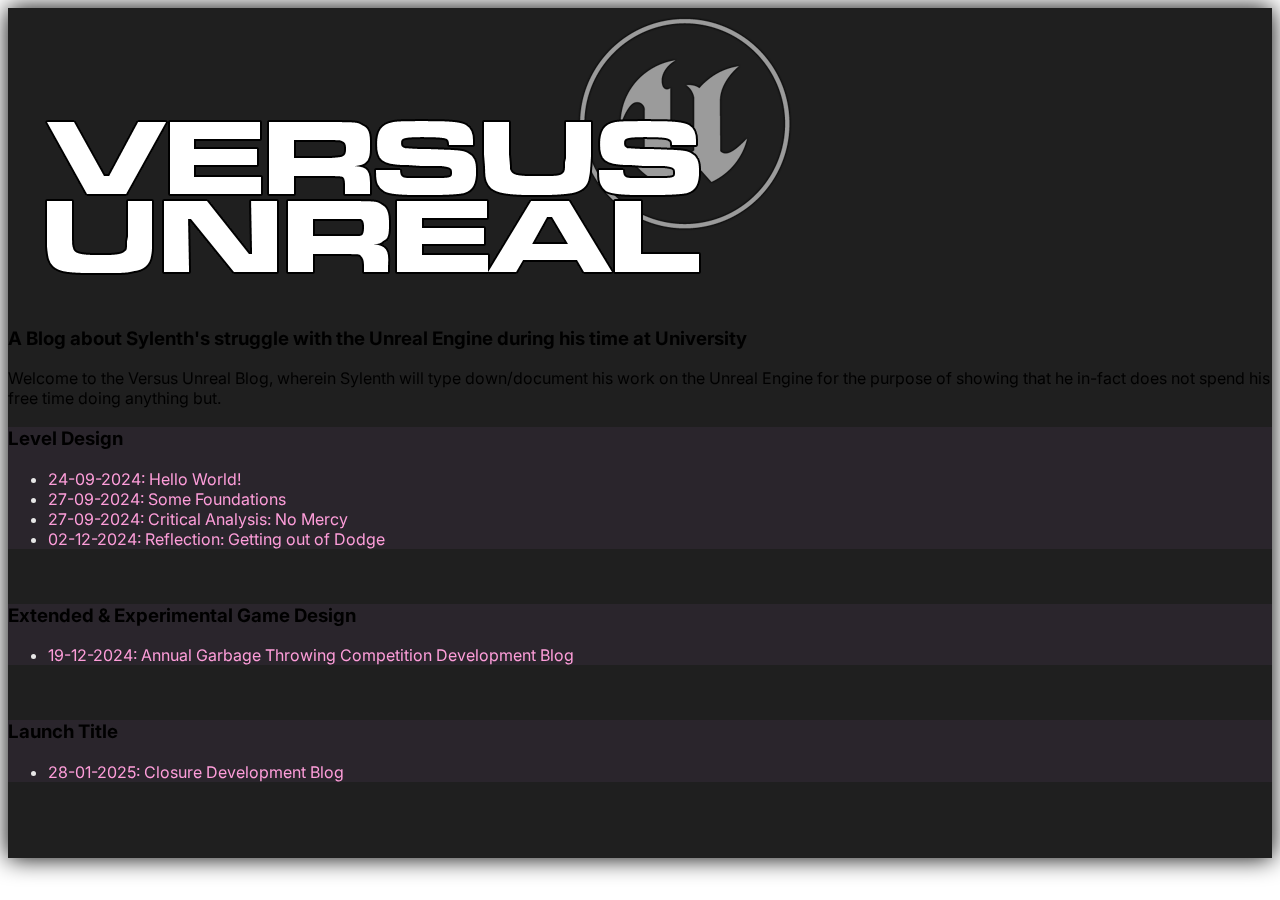
<file: index.html>
<html>
    <head>
     <title>Versus Unreal</title>
     <!-- Bootstrap Core CSS -->
     <link href="https://cdn.jsdelivr.net/npm/bootstrap@5.3.6/dist/css/bootstrap.min.css" rel="stylesheet" integrity="sha384-4Q6Gf2aSP4eDXB8Miphtr37CMZZQ5oXLH2yaXMJ2w8e2ZtHTl7GptT4jmndRuHDT" crossorigin="anonymous">
     <!-- Additional CSS -->
     <link rel="stylesheet" href="styles/blog.css">
     <!-- Google Fonts -->
     <link rel="preconnect" href="https://fonts.googleapis.com">
     <link rel="preconnect" href="https://fonts.gstatic.com" crossorigin>
     <link href="https://fonts.googleapis.com/css2?family=Inter:ital,opsz,wght@0,14..32,100..900;1,14..32,100..900&display=swap" rel="stylesheet">
     <!-- Font Awesome -->
     <link rel="stylesheet" href="https://cdnjs.cloudflare.com/ajax/libs/font-awesome/6.5.2/css/all.min.css" integrity="sha512-SnH5WK+bZxgPHs44uWIX+LLJAJ9/2PkPKZ5QiAj6Ta86w+fsb2TkcmfRyVX3pBnMFcV7oQPJkl9QevSCWr3W6A==" crossorigin="anonymous" referrerpolicy="no-referrer" />
     <link rel="icon" type="images/x-icon" href="images/favicon.ico">
     <meta charset="UTF-8">
     <meta name="viewport" content="width=device-width, initial-scale=1.0">
     <meta property="og:type" content="website">
     <meta property="og:title" content="Blog">   
    </head>
    <body>
        <div class="px-4 text-center" style="background-image: url(images/back/TPLDS.webp); background-repeat: no-repeat; background-size: cover; background-attachment: fixed;">
          <div class="container px-5 shadow-lg" style="background-color: #1f1f1f; filter: drop-shadow(0 0 0.75rem black);">
            <img class="img-fluid mb-4" src="images/headers/versusUnreal.png" alt="Versus Unreal" loading="lazy">
            <h3 class="text-light fw-bold">A Blog about Sylenth's struggle with the Unreal Engine during his time at University</h3>
            <p class="text-light fs-5">Welcome to the Versus Unreal Blog, wherein Sylenth will type down/document his work on the Unreal Engine for the purpose of showing that he in-fact does not spend his free time doing anything but.</p>
            <div class="row p-4 pb-0 pe-lg-0 pt-lg-3 align-items-center rounded-3 shadow" style="background-color: #2a252c;">
              <h3 class="text-start text-light fw-bold fs-1">Level Design</h3>
              <ul class="align-items-start px-4" style="color: #e7e7e7">
                <li class="text-start">
                  <a href="entries/leveldesign/240924.html">24-09-2024: Hello World!</a>
                </li>
                <li class="text-start">
                  <a href="entries/leveldesign/270924.html">27-09-2024: Some Foundations</a>
                </li>
                <li class="text-start">
                  <a href="entries/leveldesign/270924_2.html">27-09-2024: Critical Analysis: No Mercy</a>
                </li>
                <li class="text-start">
                  <a href="entries/leveldesign/021224.html">02-12-2024: Reflection: Getting out of Dodge</a>
                </li>
              </ul>
            </div>
            <br>
            <div class="row p-4 pb-0 pe-lg-0 pt-lg-3 align-items-center rounded-3 shadow" style="background-color: #2a252c;">
              <h3 class="text-start text-light fw-bold fs-1">Extended & Experimental Game Design</h3>
              <ul class="align-items-start px-4" style="color: #e7e7e7">
                <li class="text-start">
                  <a href="entries/eegd/191224.html">19-12-2024: Annual Garbage Throwing Competition Development Blog</a>
                </li>
              </ul>
            </div>
            <br>
            <div class="row p-4 pb-0 pe-lg-0 pt-lg-3 align-items-center rounded-3 shadow" style="background-color: #2a252c;">
              <h3 class="text-start text-light fw-bold fs-1">Launch Title</h3>
              <ul class="align-items-start px-4" style="color: #e7e7e7">
                <li class="text-start">
                  <a href="entries/launchtitle/280125.html">28-01-2025: Closure Development Blog</a>
                </li>
              </ul>
            </div>
            <br>
            <br>
            <br>
          </div>
        </div>
    </body>
</html>
</file>
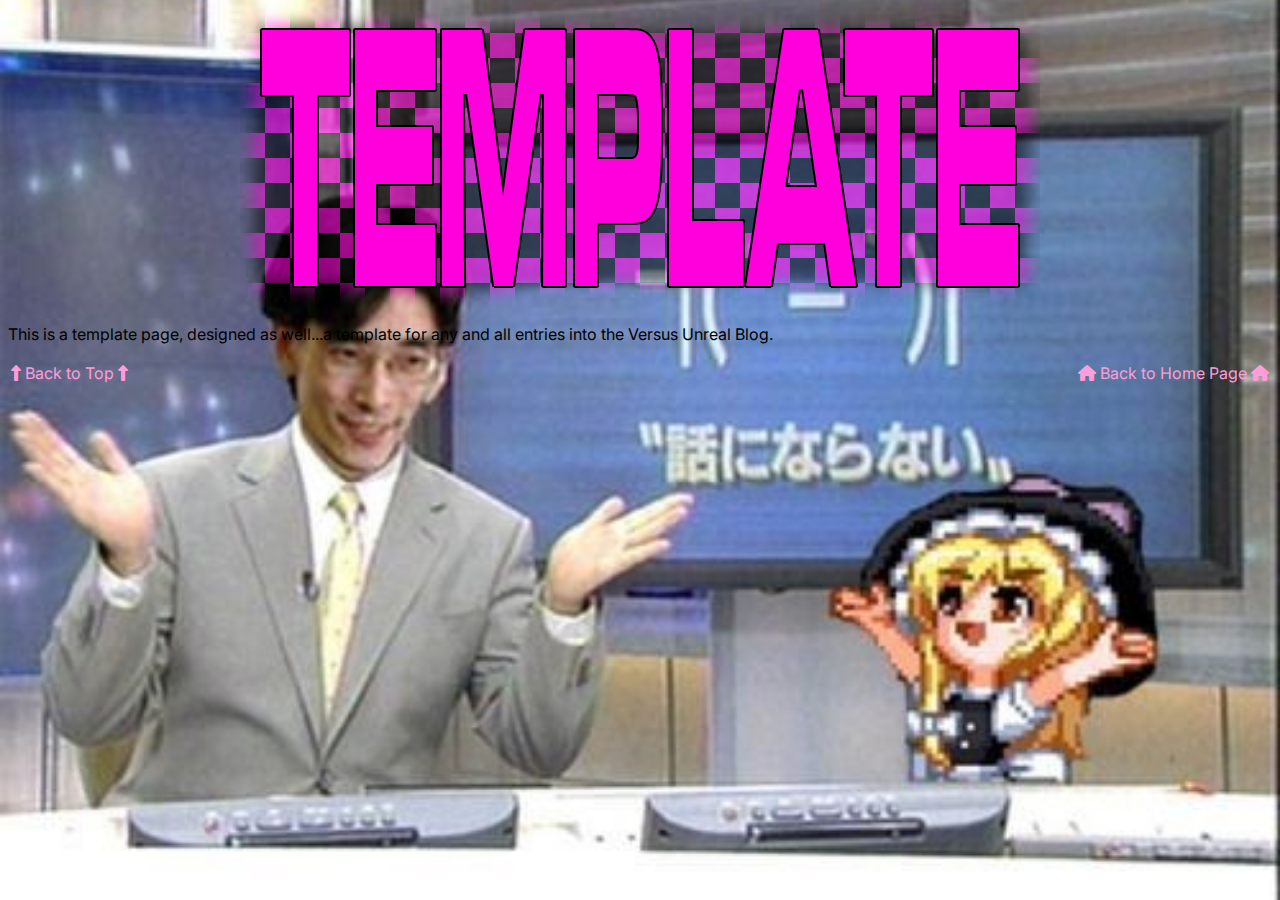
<file: Template.html>
<html>
    <head>
     <title>Versus Unreal - TEMPLATE</title>
     <link href="styles/blog.css" rel="stylesheet" type="text/css" media="all">
     <link rel="icon" type="images/x-icon" href="images/favicon.ico">
     <meta charset="UTF-8">
     <meta name="viewport" content="width=device-width, initial-scale=1.0">
     <meta property="og:type" content="website">
     <meta property="og:title" content="Blog">
     <style>
        body 
  {
    @media only screen and (orientation : landscape)
    {
      background: url("images/back/main.jpg") no-repeat center center fixed; background-size:cover;
    }
  }
     </style>   
    </head>
    <body>
        <div class="content">
            <p style="text-align: center;">
                <img src="images/headers/TEMPLATE.png" alt="YOU ARE NOT SUPPOSED TO SEE THIS." title="YOU ARE NOT SUPPOSED TO SEE THIS.">
            </p>
            <p>This is a template page, designed as well...a template for any and all entries into the Versus Unreal Blog.</p>
            <table width="100%" border="0">
              <tbody>
                <tr>
                  <td>
                    <a href="#">
                      <i class="fa-solid fa-up-long" aria-hidden="true"></i>
                      Back to Top
                      <i class="fa-solid fa-up-long" aria-hidden="true"></i>
                    </a>
                  </td>
                  <td align="right">
                    <a href="../../index.html">
                      <i class="fa-solid fa-house" aria-hidden="true"></i>
                      Back to Home Page
                      <i class="fa-solid fa-house" aria-hidden="true"></i>
                    </a>
                  </td>
                </tr>
              </tbody>
            </table>
        </div>
    </body>
</html>
</file>
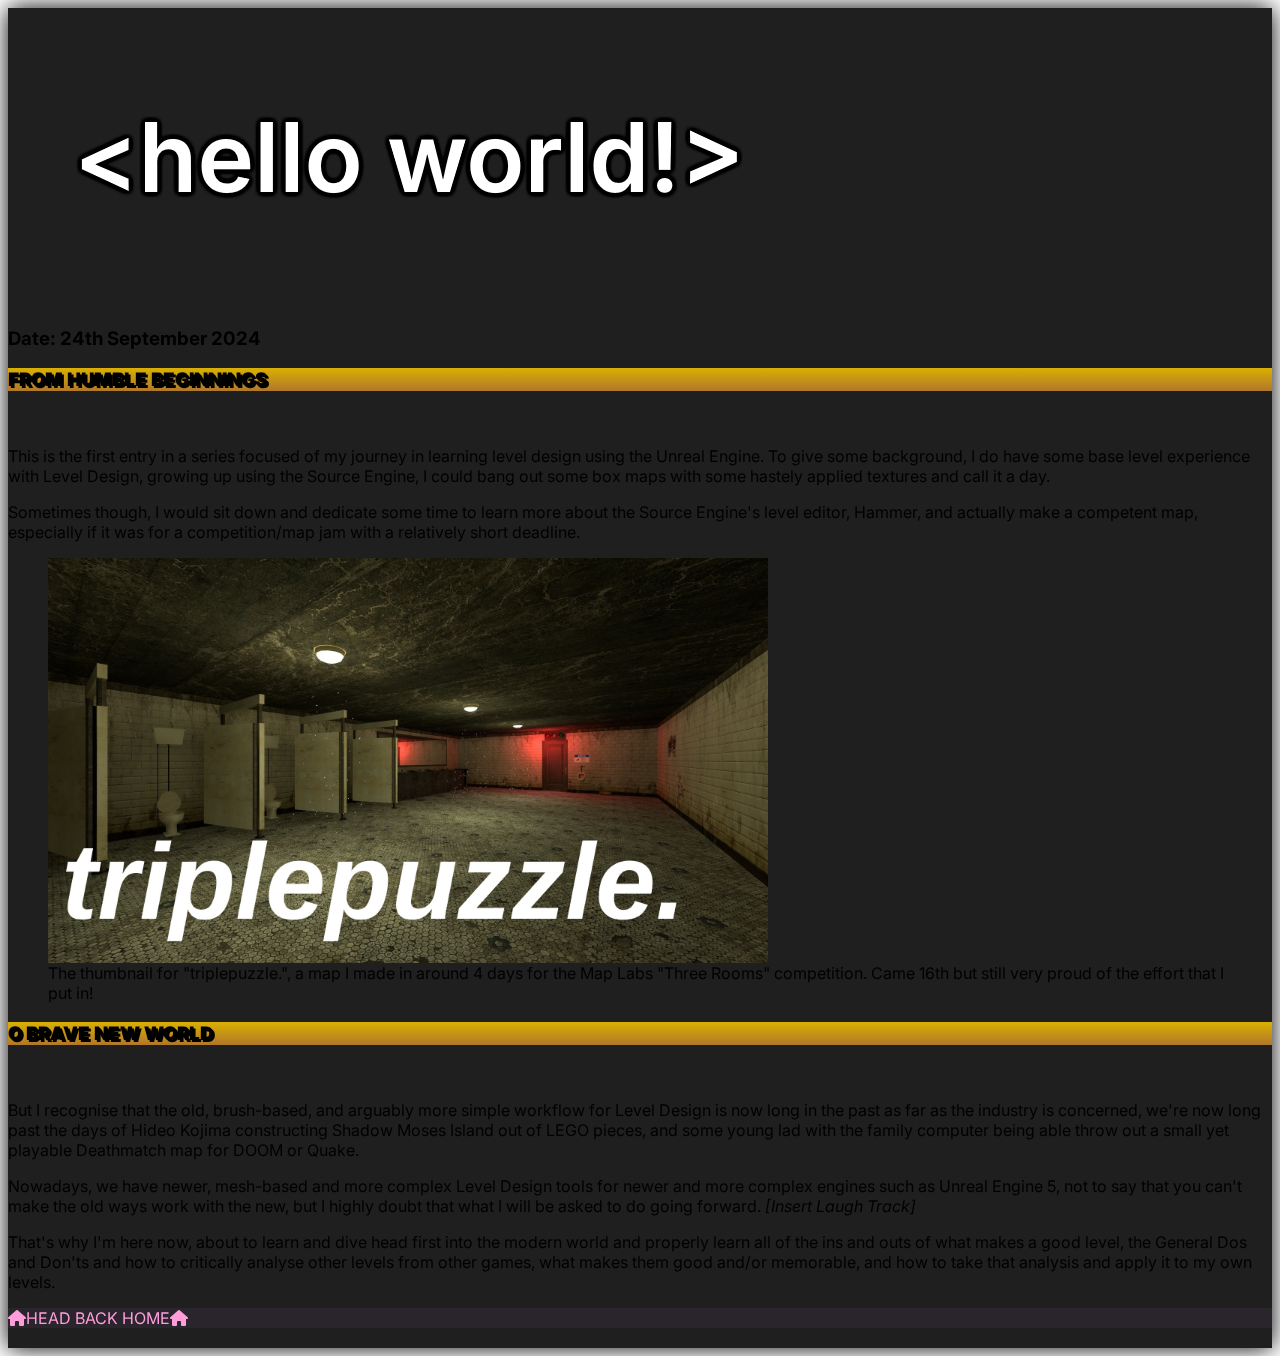
<file: entries/leveldesign/240924.html>
<html>
    <head>
     <title>Versus Unreal - Hello World!</title>
     <!-- Bootstrap Core CSS -->
     <link href="https://cdn.jsdelivr.net/npm/bootstrap@5.3.6/dist/css/bootstrap.min.css" rel="stylesheet" integrity="sha384-4Q6Gf2aSP4eDXB8Miphtr37CMZZQ5oXLH2yaXMJ2w8e2ZtHTl7GptT4jmndRuHDT" crossorigin="anonymous">
     <!-- Google Fonts -->
     <link rel="preconnect" href="https://fonts.googleapis.com">
     <link rel="preconnect" href="https://fonts.gstatic.com" crossorigin>
     <link href="https://fonts.googleapis.com/css2?family=Inter:ital,opsz,wght@0,14..32,100..900;1,14..32,100..900&display=swap" rel="stylesheet">
     <!-- Font Awesome -->
     <link rel="stylesheet" href="https://cdnjs.cloudflare.com/ajax/libs/font-awesome/6.5.2/css/all.min.css" integrity="sha512-SnH5WK+bZxgPHs44uWIX+LLJAJ9/2PkPKZ5QiAj6Ta86w+fsb2TkcmfRyVX3pBnMFcV7oQPJkl9QevSCWr3W6A==" crossorigin="anonymous" referrerpolicy="no-referrer" />
     <link href="../../styles/blog.css" rel="stylesheet" type="text/css" media="all">
     <link rel="icon" type="images/x-icon" href="../../images/favicon.ico">
     <meta charset="UTF-8">
     <meta name="viewport" content="width=device-width, initial-scale=1.0">
     <meta property="og:type" content="website">
     <meta property="og:title" content="Blog">  
    </head>
    <body>
        <div class="px-4 text-center" style="background-image: url(../../images/back/240924.webp); background-repeat: no-repeat; background-size: cover; background-attachment: fixed;">
          <div class="container px-5 shadow-lg" style="background-color: #1f1f1f; filter: drop-shadow(0 0 0.75rem black);">
            <img class="img-fluid mb-4" src="../../images/headers/240924.png" alt="Versus Unreal" loading="lazy">
            <h3 class="text-light fw-bold">Date: 24th September 2024</h3>
            <div class="row p-4 pb-0 pe-lg-0 pt-lg-2 align-items-center rounded-3 shadow" style="background: linear-gradient(0deg, rgba(177,119,42,1) 0%, rgba(218,176,2,1) 100%)">
              <h3 class="text-start text-light fs-1" style="text-shadow: 2px 2px 0px #000; font-weight: 1000;">FROM HUMBLE BEGINNINGS</h3>
            </div>
            <br>
            <p class="text-light text-start fs-5">This is the first entry in a series focused of my journey in learning level design using the Unreal Engine. To give some background, I do have some base level experience with Level Design, growing up using the Source Engine, I could bang out some box maps with some hastely applied textures and call it a day.</p>
            <p class="text-light text-start fs-5">Sometimes though, I would sit down and dedicate some time to learn more about the Source Engine's level editor, Hammer, and actually make a competent map, especially if it was for a competition/map jam with a relatively short deadline.</p>
            <figure class="figure">
              <img src="../../images/figures/triplepuzzle.jpg" alt="You Map my Lab." width="720px">
              <figcaption class="figure-caption text-light fst-italic">The thumbnail for "triplepuzzle.", a map I made in around 4 days for the Map Labs "Three Rooms" competition. Came 16th but still very proud of the effort that I put in!</figcaption>
            </figure>
            <div class="row p-4 pb-0 pe-lg-0 pt-lg-2 align-items-center rounded-3 shadow" style="background: linear-gradient(0deg, rgba(177,119,42,1) 0%, rgba(218,176,2,1) 100%)">
              <h3 class="text-start text-light fs-1" style="text-shadow: 2px 2px 0px #000; font-weight: 1000;">O BRAVE NEW WORLD</h3>
            </div>
            <br>
            <p class="text-light text-start fs-5">But I recognise that the old, brush-based, and arguably more simple workflow for Level Design is now long in the past as far as the industry is concerned, we're now long past the days of Hideo Kojima constructing Shadow Moses Island out of LEGO pieces, and some young lad with the family computer being able throw out a small yet playable Deathmatch map for DOOM or Quake.</p>
            <p class="text-light text-start fs-5">Nowadays, we have newer, mesh-based and more complex Level Design tools for newer and more complex engines such as Unreal Engine 5, not to say that you can't make the old ways work with the new, but I highly doubt that what I will be asked to do going forward. <em>[Insert Laugh Track]</em></p>
            <p class="text-light text-start fs-5">That's why I'm here now, about to learn and dive head first into the modern world and properly learn all of the ins and outs of what makes a good level, the General Dos and Don'ts and how to critically analyse other levels from other games, what makes them good and/or memorable, and how to take that analysis and apply it to my own levels.</p>
            <div class="row p-0 pb-0 pe-lg-0 pt-lg-1 pb-lg-1 align-items-center rounded-3 shadow" style="background-color: #2a252c;">
              <a class="fs-5 fw-bold" href="../../index.html"><i class="fa-solid fa-house"></i>HEAD BACK HOME<i class="fa-solid fa-house"></i></a>
            </div>
            <br>
          </div>
        </div>
    </body>
</html>
</file>
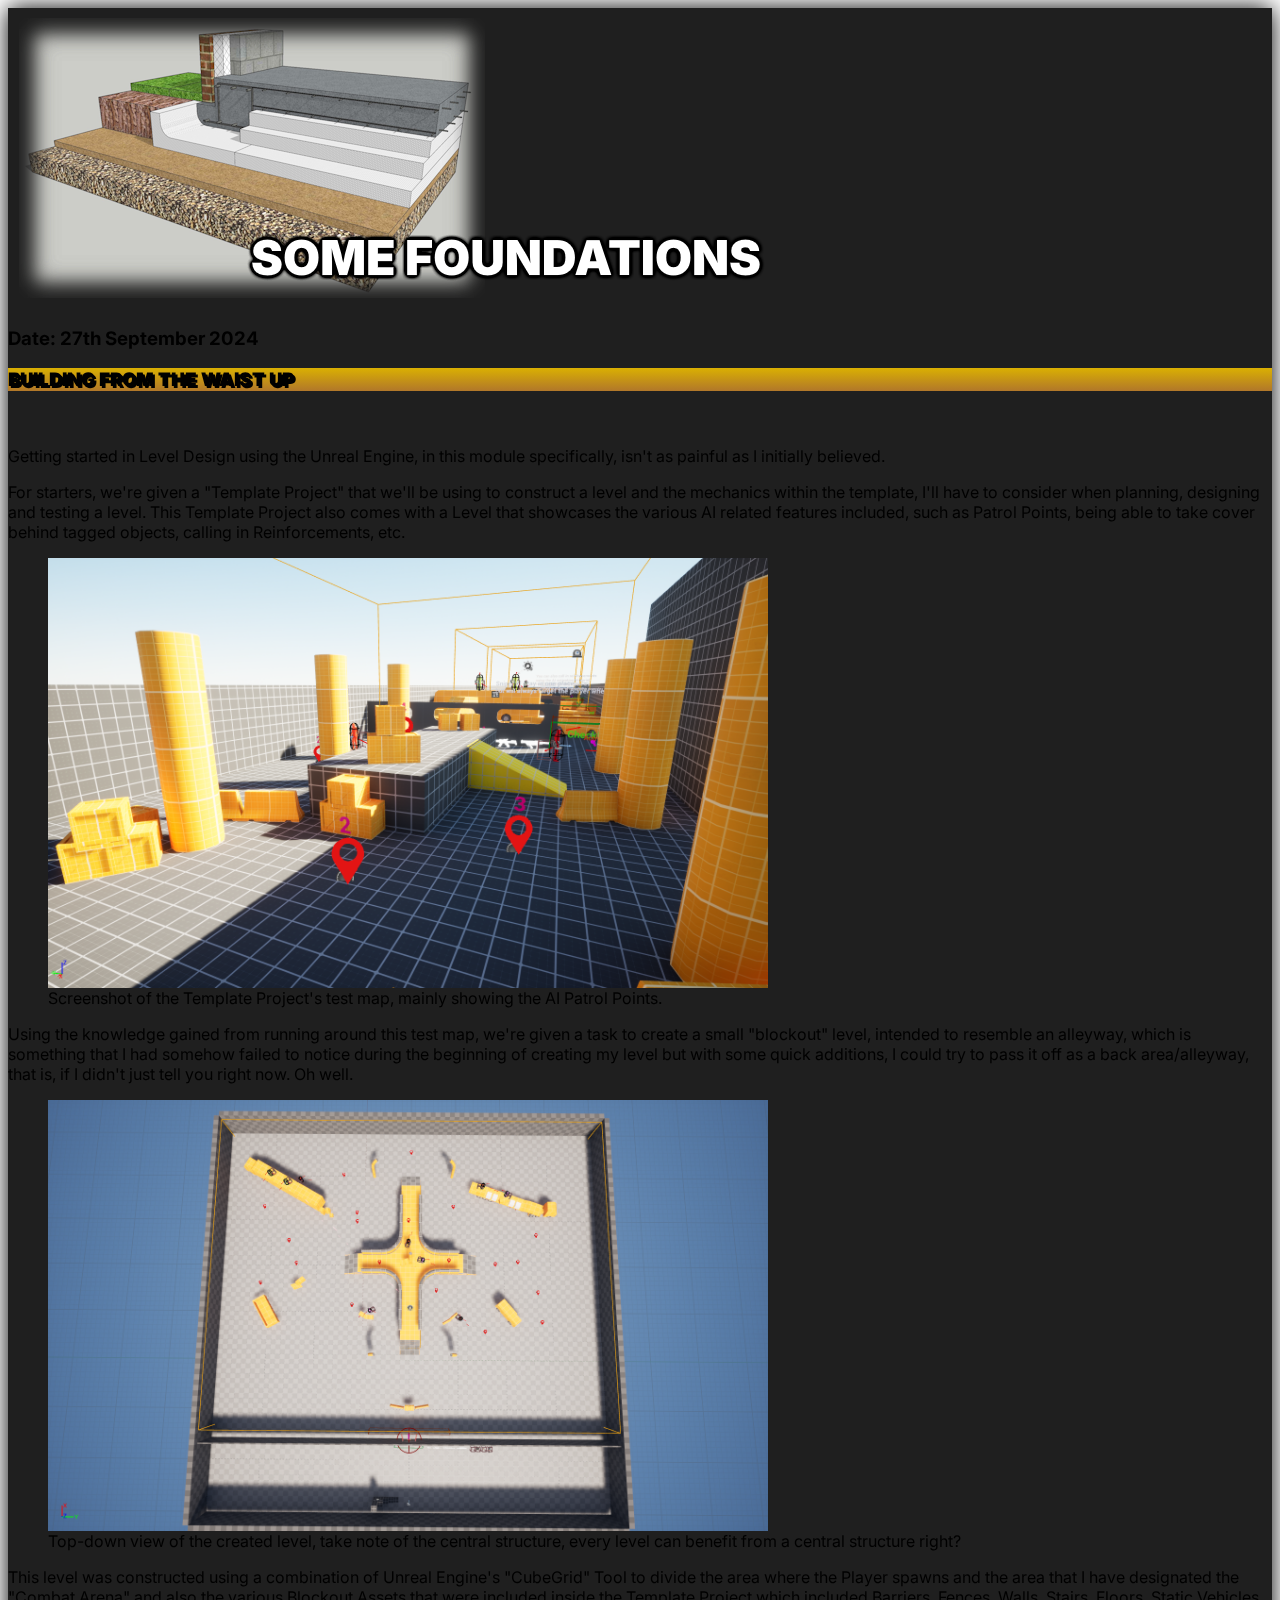
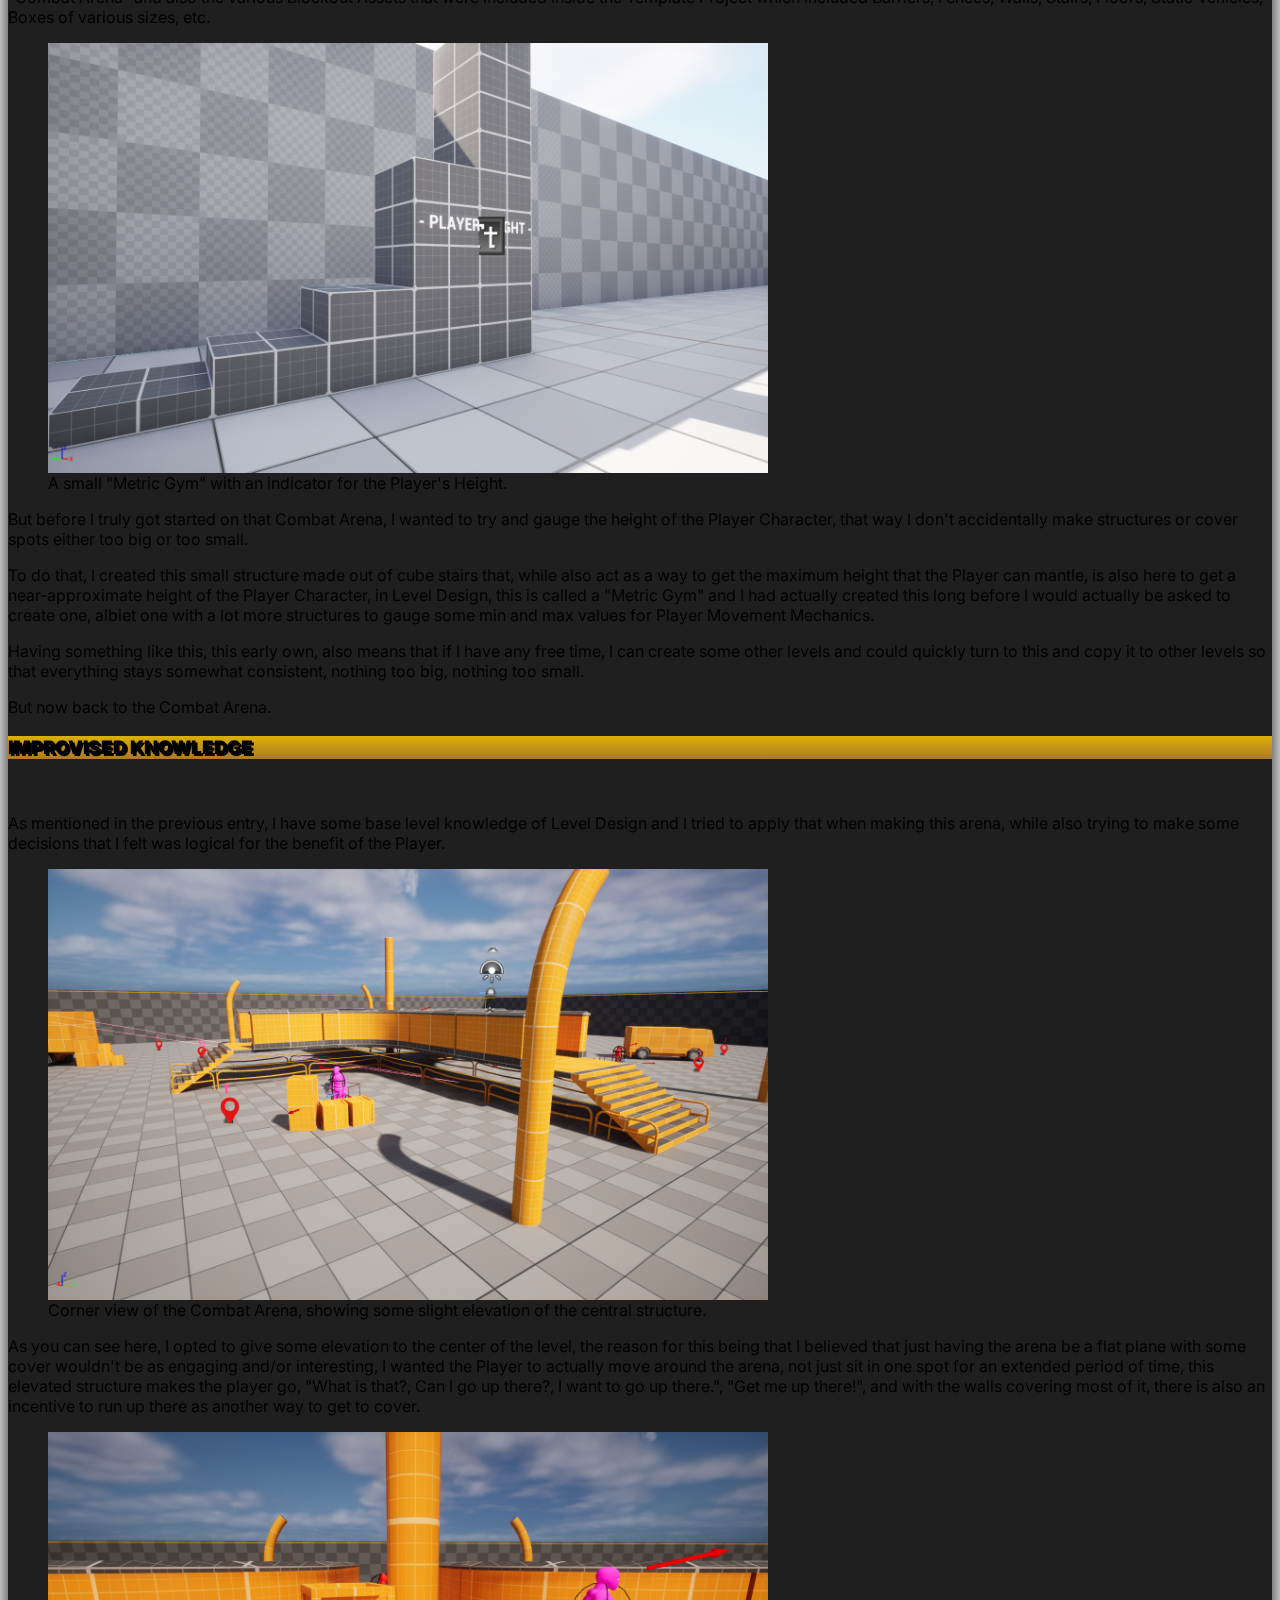
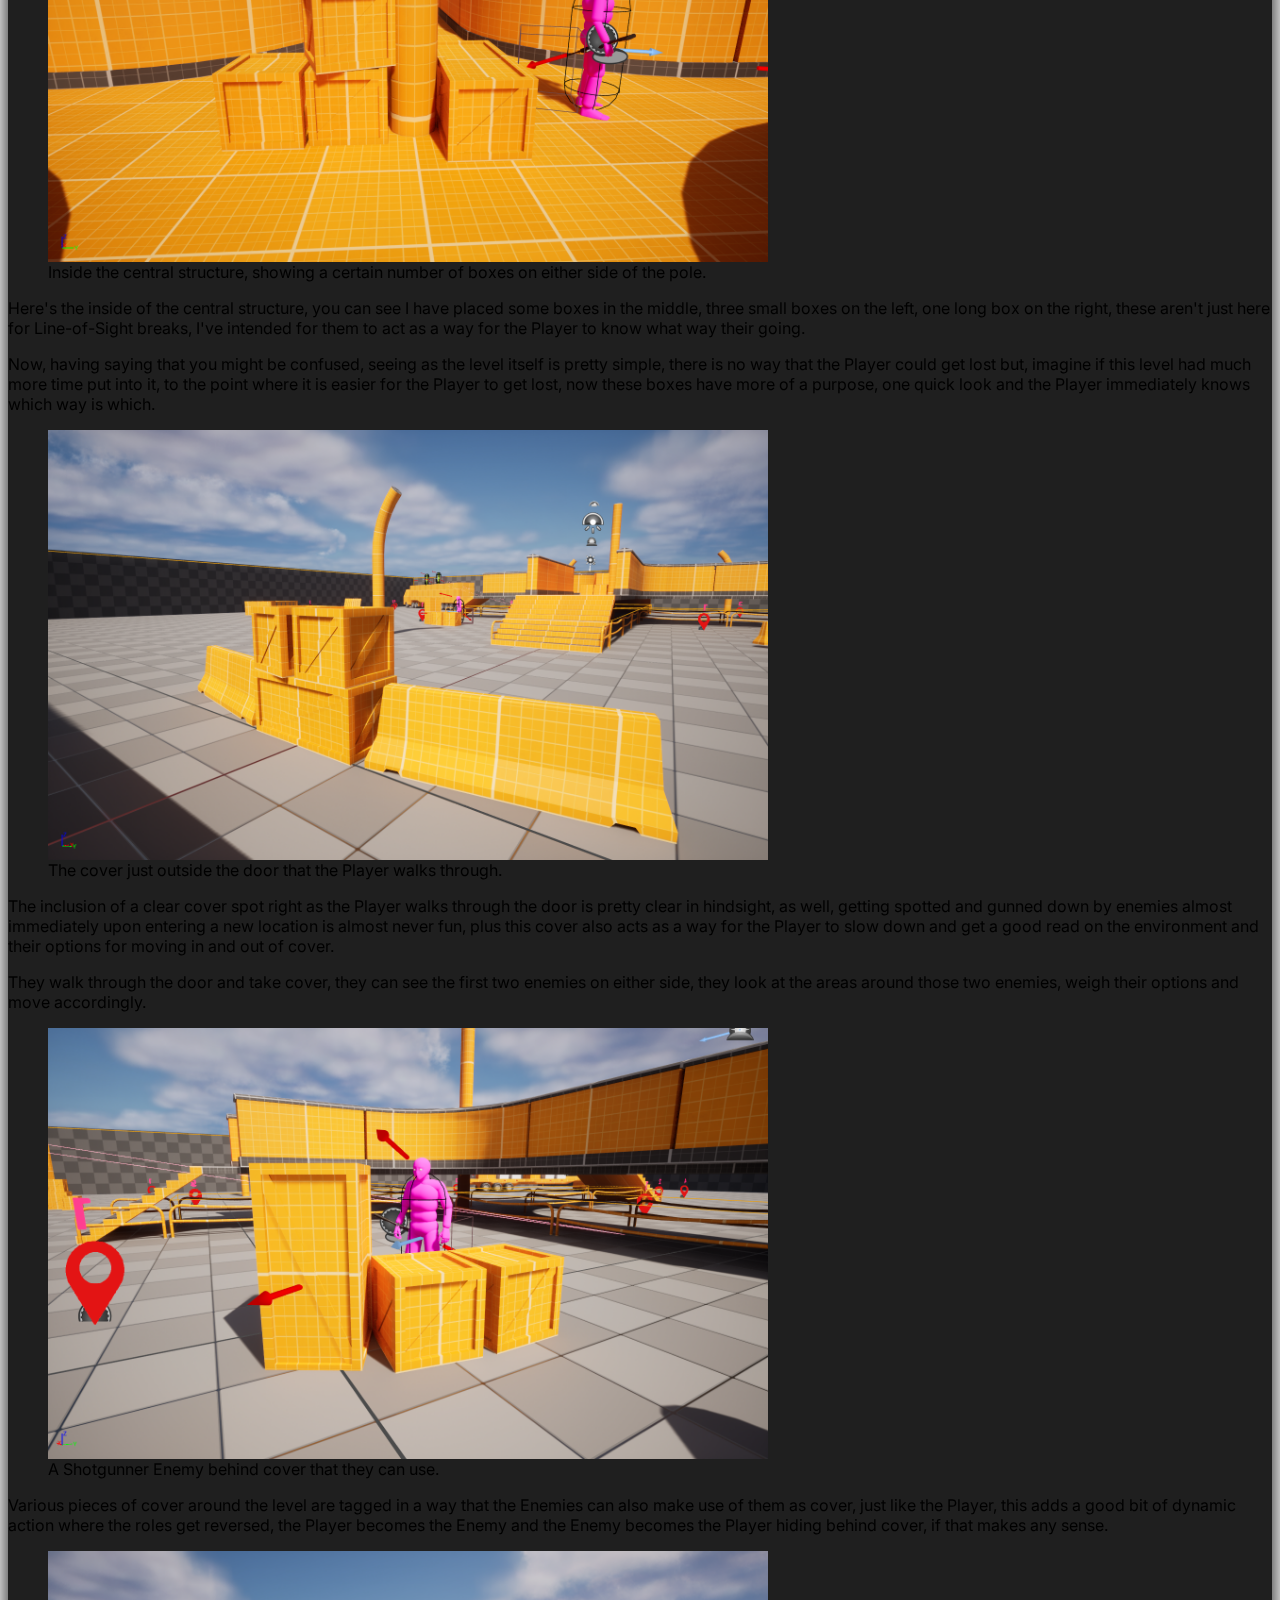
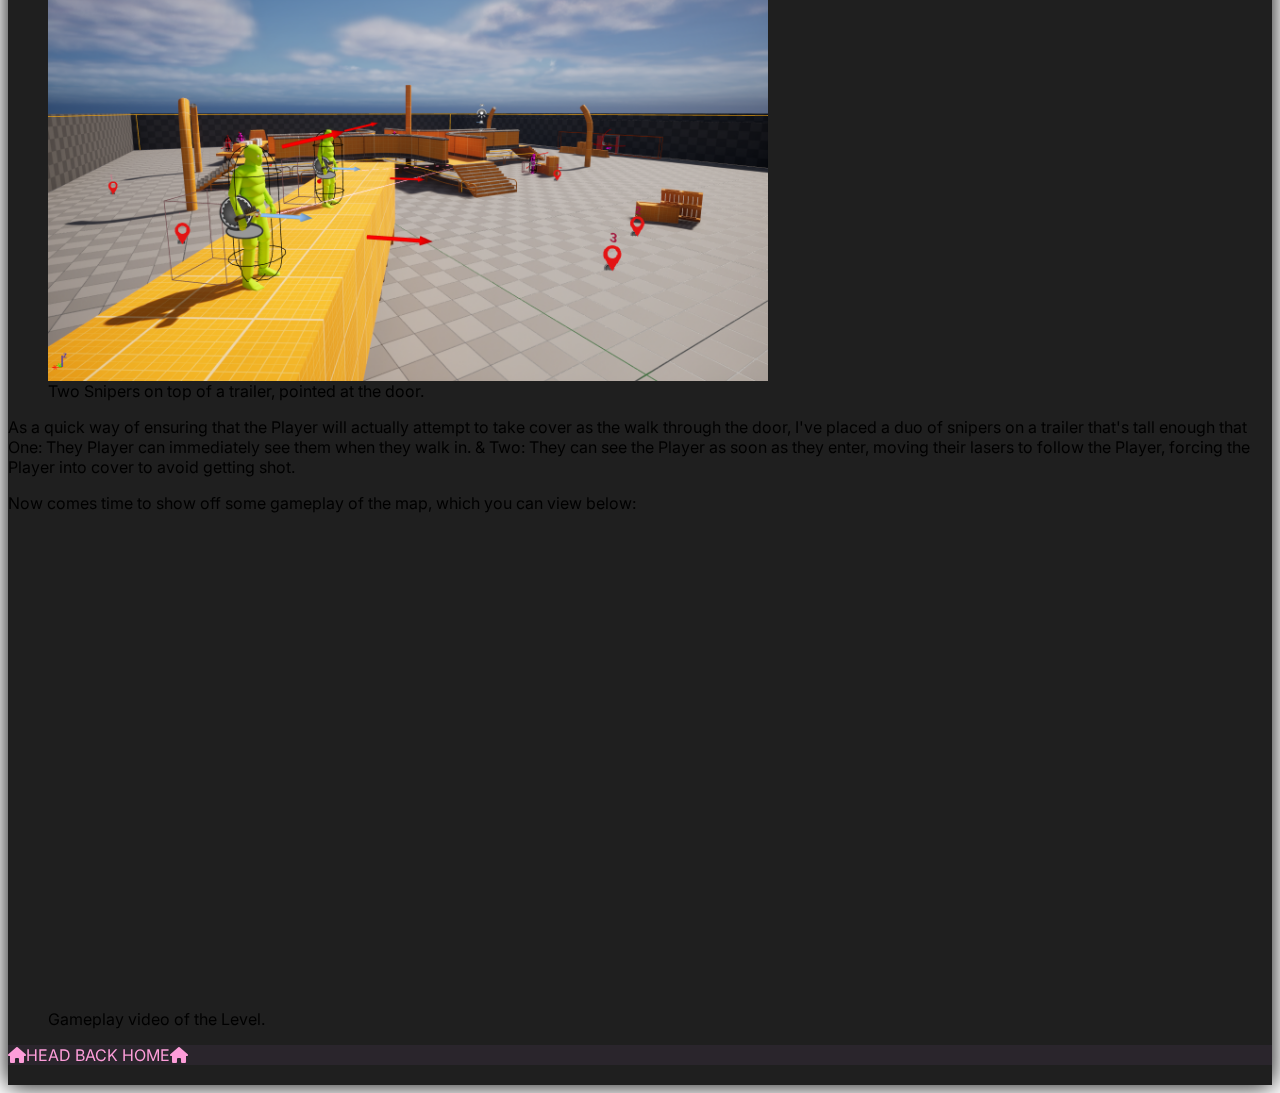
<file: entries/leveldesign/270924.html>
<html>
    <head>
     <title>Versus Unreal - Foundations</title>
     <!-- Bootstrap Core CSS -->
     <link href="https://cdn.jsdelivr.net/npm/bootstrap@5.3.6/dist/css/bootstrap.min.css" rel="stylesheet" integrity="sha384-4Q6Gf2aSP4eDXB8Miphtr37CMZZQ5oXLH2yaXMJ2w8e2ZtHTl7GptT4jmndRuHDT" crossorigin="anonymous">
     <!-- Google Fonts -->
     <link rel="preconnect" href="https://fonts.googleapis.com">
     <link rel="preconnect" href="https://fonts.gstatic.com" crossorigin>
     <link href="https://fonts.googleapis.com/css2?family=Inter:ital,opsz,wght@0,14..32,100..900;1,14..32,100..900&display=swap" rel="stylesheet">
     <!-- Font Awesome -->
     <link rel="stylesheet" href="https://cdnjs.cloudflare.com/ajax/libs/font-awesome/6.5.2/css/all.min.css" integrity="sha512-SnH5WK+bZxgPHs44uWIX+LLJAJ9/2PkPKZ5QiAj6Ta86w+fsb2TkcmfRyVX3pBnMFcV7oQPJkl9QevSCWr3W6A==" crossorigin="anonymous" referrerpolicy="no-referrer" />
     <link href="../../styles/blog.css" rel="stylesheet" type="text/css" media="all">
     <link rel="icon" type="images/x-icon" href="../../images/favicon.ico">
     <meta charset="UTF-8">
     <meta name="viewport" content="width=device-width, initial-scale=1.0">
     <meta property="og:type" content="website">
     <meta property="og:title" content="Blog">   
    </head>
    <body>
        <div class="px-4 text-center" style="background-image: url(../../images/back/Foundation.webp); background-repeat: no-repeat; background-size: cover; background-attachment: fixed;">
          <div class="container px-5 shadow-lg" style="background-color: #1f1f1f; filter: drop-shadow(0 0 0.75rem black);">
            <img class="img-fluid mb-4" src="../../images/headers/270924.png" alt="Versus Unreal" loading="lazy">
            <h3 class="text-light fw-bold">Date: 27th September 2024</h3>
            <div class="row p-4 pb-0 pe-lg-0 pt-lg-2 align-items-center rounded-3 shadow" style="background: linear-gradient(0deg, rgba(177,119,42,1) 0%, rgba(218,176,2,1) 100%)">
              <h3 class="text-start text-light fs-1" style="text-shadow: 2px 2px 0px #000; font-weight: 1000;">BUILDING FROM THE WAIST UP</h3>
            </div>
            <br>
            <p class="text-light text-start fs-5">Getting started in Level Design using the Unreal Engine, in this module specifically, isn't as painful as I initially believed.</p>
            <p class="text-light text-start fs-5">For starters, we're given a "Template Project" that we'll be using to construct a level and the mechanics within the template, I'll have to consider when planning, designing and testing a level. This Template Project also comes with a Level that showcases the various AI related features included, such as Patrol Points, being able to take cover behind tagged objects, calling in Reinforcements, etc.</p>
            <figure class="figure">
              <img src="../../images/back/TPLDS.png" alt="Temp my plate." width="720px">
              <figcaption class="figure-caption text-light fst-italic">Screenshot of the Template Project's test map, mainly showing the AI Patrol Points.</figcaption>
            </figure>
            <p class="text-light text-start fs-5">Using the knowledge gained from running around this test map, we're given a task to create a small "blockout" level, intended to resemble an alleyway, which is something that I had somehow failed to notice during the beginning of creating my level but with some quick additions, I could try to pass it off as a back area/alleyway, that is, if I didn't just tell you right now. Oh well.</p>
            <figure class="figure">
              <img src="../../images/screenies/HighresScreenshot00006.png" alt="Look out below." width="720px">
              <figcaption class="figure-caption text-light fst-italic">Top-down view of the created level, take note of the central structure, every level can benefit from a central structure right?</figcaption>
            </figure>
            <p class="text-light text-start fs-5">This level was constructed using a combination of Unreal Engine's "CubeGrid" Tool to divide the area where the Player spawns and the area that I have designated the "Combat Arena" and also the various Blockout Assets that were included inside the Template Project which included Barriers, Fences, Walls, Stairs, Floors, Static Vehicles, Boxes of various sizes, etc.</p>
            <figure class="figure">
              <img src="../../images/screenies/HighresScreenshot00005.png" alt="wow, it's like minecraft." width="720px">
              <figcaption class="figure-caption text-light fst-italic">A small "Metric Gym" with an indicator for the Player's Height.</figcaption>
            </figure>
            <p class="text-light text-start fs-5">But before I truly got started on that Combat Arena, I wanted to try and gauge the height of the Player Character, that way I don't accidentally make structures or cover spots either too big or too small.</p>
            <p class="text-light text-start fs-5">To do that, I created this small structure made out of cube stairs that, while also act as a way to get the maximum height that the Player can mantle, is also here to get a near-approximate height of the Player Character, in Level Design, this is called a "Metric Gym" and I had actually created this long before I would actually be asked to create one, albiet one with a lot more structures to gauge some min and max values for Player Movement Mechanics.</p>
            <p class="text-light text-start fs-5">Having something like this, this early own, also means that if I have any free time, I can create some other levels and could quickly turn to this and copy it to other levels so that everything stays somewhat consistent, nothing too big, nothing too small.</p>
            <p class="text-light text-start fs-5">But now back to the Combat Arena.</p>
            <div class="row p-4 pb-0 pe-lg-0 pt-lg-2 align-items-center rounded-3 shadow" style="background: linear-gradient(0deg, rgba(177,119,42,1) 0%, rgba(218,176,2,1) 100%)">
              <h3 class="text-start text-light fs-1" style="text-shadow: 2px 2px 0px #000; font-weight: 1000;">IMPROVISED KNOWLEDGE</h3>
            </div>
            <br>
            <p class="text-light text-start fs-5">As mentioned in the previous entry, I have some base level knowledge of Level Design and I tried to apply that when making this arena, while also trying to make some decisions that I felt was logical for the benefit of the Player.</p>
            <figure class="figure">
              <img src="../../images/screenies/HighresScreenshot00007.png" alt="No Wheelchairs allowed." width="720px">
              <figcaption class="figure-caption text-light fst-italic">Corner view of the Combat Arena, showing some slight elevation of the central structure.</figcaption>
            </figure>
            <p class="text-light text-start fs-5">As you can see here, I opted to give some elevation to the center of the level, the reason for this being that I believed that just having the arena be a flat plane with some cover wouldn't be as engaging and/or interesting, I wanted the Player to actually move around the arena, not just sit in one spot for an extended period of time, this elevated structure makes the player go, "What is that?, Can I go up there?, I want to go up there.", "Get me up there!", and with the walls covering most of it, there is also an incentive to run up there as another way to get to cover.</p>
            <figure class="figure">
              <img src="../../images/screenies/HighresScreenshot00002.png" alt="Better to have a compass." width="720px">
              <figcaption class="figure-caption text-light fst-italic">Inside the central structure, showing a certain number of boxes on either side of the pole.</figcaption>
            </figure>
            <p class="text-light text-start fs-5">Here's the inside of the central structure, you can see I have placed some boxes in the middle, three small boxes on the left, one long box on the right, these aren't just here for Line-of-Sight breaks, I've intended for them to act as a way for the Player to know what way their going.</p>
            <p class="text-light text-start fs-5">Now, having saying that you might be confused, seeing as the level itself is pretty simple, there is no way that the Player could get lost but, imagine if this level had much more time put into it, to the point where it is easier for the Player to get lost, now these boxes have more of a purpose, one quick look and the Player immediately knows which way is which.</p>
            <figure class="figure">
              <img src="../../images/screenies/HighresScreenshot00008.png" alt="Not dead in 5 seconds." width="720px">
              <figcaption class="figure-caption text-light fst-italic">The cover just outside the door that the Player walks through.</figcaption>
            </figure>
            <p class="text-light text-start fs-5">The inclusion of a clear cover spot right as the Player walks through the door is pretty clear in hindsight, as well, getting spotted and gunned down by enemies almost immediately upon entering a new location is almost never fun, plus this cover also acts as a way for the Player to slow down and get a good read on the environment and their options for moving in and out of cover.</p>
            <p class="text-light text-start fs-5">They walk through the door and take cover, they can see the first two enemies on either side, they look at the areas around those two enemies, weigh their options and move accordingly.</p>
            <figure class="figure">
              <img src="../../images/screenies/HighresScreenshot00001.png" alt="Suitable for Kids under 12." width="720px">
              <figcaption class="figure-caption text-light fst-italic">A Shotgunner Enemy behind cover that they can use.</figcaption>
            </figure>
            <p class="text-light text-start fs-5">Various pieces of cover around the level are tagged in a way that the Enemies can also make use of them as cover, just like the Player, this adds a good bit of dynamic action where the roles get reversed, the Player becomes the Enemy and the Enemy becomes the Player hiding behind cover, if that makes any sense.</p>
            <figure class="figure">
              <img src="../../images/screenies/HighresScreenshot00009.png" alt="Say goodbye to your brain." width="720px">
              <figcaption class="figure-caption text-light fst-italic">Two Snipers on top of a trailer, pointed at the door.</figcaption>
            </figure>
            <p class="text-light text-start fs-5">As a quick way of ensuring that the Player will actually attempt to take cover as the walk through the door, I've placed a duo of snipers on a trailer that's tall enough that One: They Player can immediately see them when they walk in. & Two: They can see the Player as soon as they enter, moving their lasers to follow the Player, forcing the Player into cover to avoid getting shot.</p>
            <p class="text-light text-start fs-5">Now comes time to show off some gameplay of the map, which you can view below:</p>
            <figure class="figure">
              <iframe width="854" height="480" src="https://www.youtube.com/embed/fAR08-nUWpE" title="LD - Some Foundations - Created Level" frameborder="0" allow="accelerometer; autoplay; clipboard-write; encrypted-media; gyroscope; picture-in-picture; web-share" referrerpolicy="strict-origin-when-cross-origin" allowfullscreen="" data-ruffle-polyfilled=""></iframe>
              <figcaption class="figure-caption text-light fst-italic">Gameplay video of the Level.</figcaption>
            </figure>
            <div class="row p-0 pb-0 pe-lg-0 pt-lg-1 pb-lg-1 align-items-center rounded-3 shadow" style="background-color: #2a252c;">
              <a class="fs-5 fw-bold" href="../../index.html"><i class="fa-solid fa-house"></i>HEAD BACK HOME<i class="fa-solid fa-house"></i></a>
            </div>
            <br>
          </div>
        </div>
    </body>
</html>
</file>
<file: styles/blog.css>
@charset "utf-8";
@import url("https://fonts.googleapis.com/css2?family=Inter:ital,opsz,wght@0,14..32,100..900;1,14..32,100..900&display=swap");
@import url(fonts/fontawesome/css/all.css);
@font-face {
	font-family: "Inter";
	src: url("fonts/Inter-VariableFont_opsz,wght.ttf");
}

body {
	font-family: 'Inter', sans-serif !important;
}

a:link {
	color: #fd9dd9;
	text-decoration: none;
}

a:hover {
	color: #ffcdf0;
	text-decoration: underline;
}

a:visited {
	color: #a681b3;
	text-decoration: none;
}
</file>
